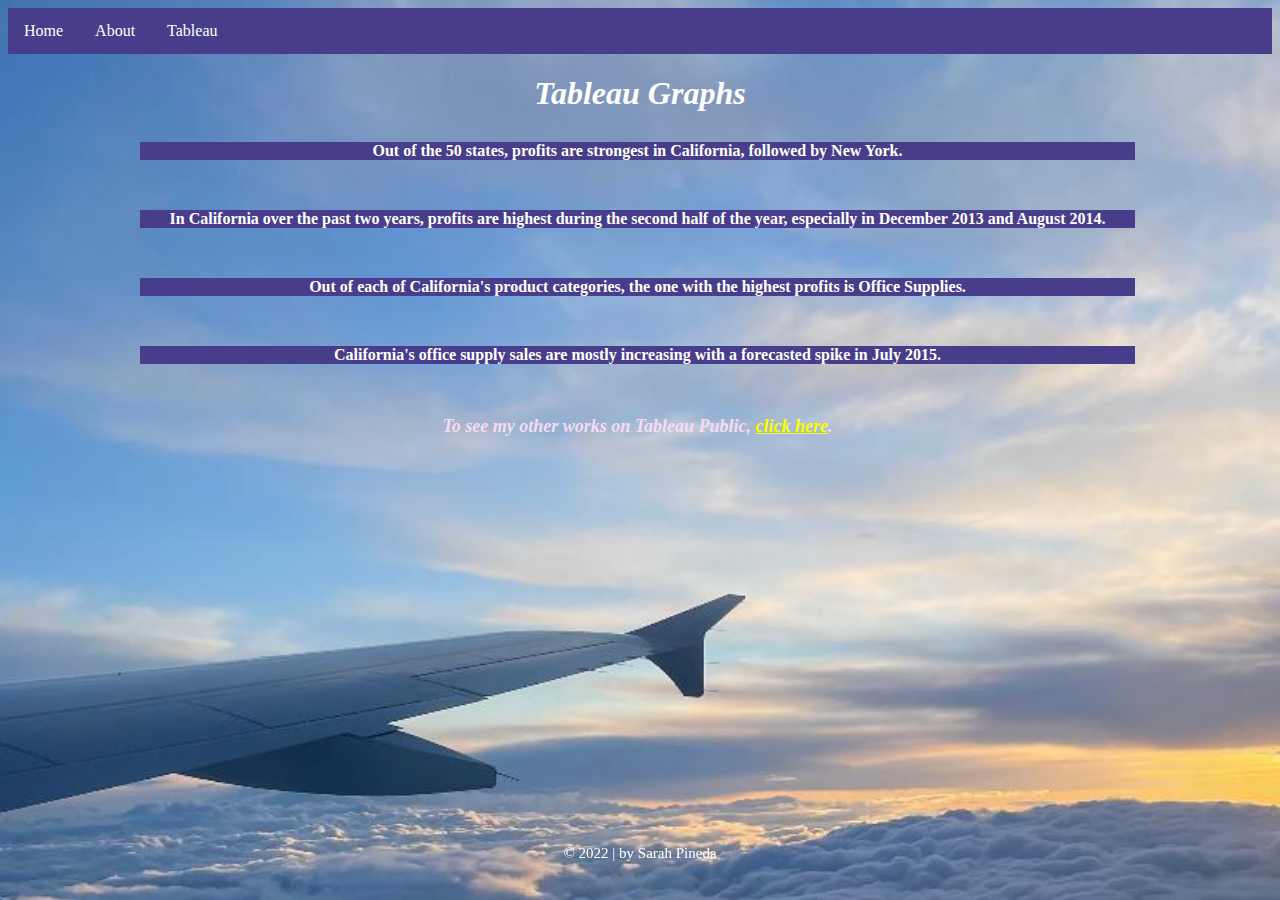
<file: html/tableau.html>
<!--Sarah Pineda 4/14/2022 11:55 pm-->
<!DOCTYPE html>
<html lang="en">
    <head>
        <meta charset="UTF-8">
        <meta http-equiv="X-UA-Compatible" content="IE=edge">
        <meta name="viewport" content="width=device-width, initial-scale=1.0">
        <title>Sarah Pineda - Tableau</title>
        <link href="../styles/bootstyles.css" rel="stylesheet" />
    </head>
    <body class="homeBG" title="plane window view">
        <div class="header">
            <ul>
                <li><a class="active" href="../index.html">Home</a></li>
                <li><a href="about.html">About</a></li>
                <li><a href="tableau.html">Tableau</a></li>
            </ul>
            <h1 class="title"> Tableau Graphs </h1>
        </div>
    <div class="center-graphic">
        <div class="mainbody"> 
            <br>
            <div class='tableauPlaceholder' id='viz1649978421083' style='position: relative'><noscript><a href='#'><img alt='Sheet 1 ' src='https:&#47;&#47;public.tableau.com&#47;static&#47;images&#47;US&#47;USProfits_16499776217770&#47;Sheet1&#47;1_rss.png' 
                style='border: none' /></a></noscript><object class='tableauViz'  style='display:none;'><param name='host_url' value='https%3A%2F%2Fpublic.tableau.com%2F' /> <param name='embed_code_version' value='3' /> <param name='site_root' value='' /><param 
                name='name' value='USProfits_16499776217770&#47;Sheet1' /><param name='tabs' value='no' /><param name='toolbar' value='yes' /><param name='static_image' value='https:&#47;&#47;public.tableau.com&#47;static&#47;images&#47;US&#47;USProfits_16499776217770&#47;Sheet1&#47;1.png' />
                <param name='animate_transition' value='yes' /><param name='display_static_image' value='yes' /><param name='display_spinner' value='yes' /><param name='display_overlay' value='yes' /><param name='display_count' value='yes' /><param name='language' value='en-US' /><param name='filter'
                value='publish=yes' /></object></div><script type='text/javascript'> var divElement = document.getElementById('viz1649978421083'); var vizElement = divElement.getElementsByTagName('object')[0]; vizElement.style.width='100%';vizElement.style.height=(divElement.offsetWidth*0.75)+'px';                    
                var scriptElement = document.createElement('script'); scriptElement.src = 'https://public.tableau.com/javascripts/api/viz_v1.js'; vizElement.parentNode.insertBefore(scriptElement, vizElement); </script>
                    <p class="textbackground">Out of the 50 states, profits are strongest in California, followed by New York.</p> <br>

            <div class='tableauPlaceholder' id='viz1649979772990' style='position: relative'><noscript><a href='#'><img alt='Sheet 2 ' src='https:&#47;&#47;public.tableau.com&#47;static&#47;images&#47;Ca&#47;CaliforniaProfit2013-2014_16499777003620&#47;Sheet2&#47;1_rss.png' style='border: none' /></a></noscript><object 
                class='tableauViz'  style='display:none;'><param name='host_url' value='https%3A%2F%2Fpublic.tableau.com%2F' /> <param name='embed_code_version' value='3' /> <param name='site_root' value='' /><param name='name' value='CaliforniaProfit2013-2014_16499777003620&#47;Sheet2' /><param name='tabs' value='no' /><param 
                name='toolbar' value='yes' /><param name='static_image' value='https:&#47;&#47;public.tableau.com&#47;static&#47;images&#47;Ca&#47;CaliforniaProfit2013-2014_16499777003620&#47;Sheet2&#47;1.png' /> <param name='animate_transition' value='yes' /><param name='display_static_image' value='yes' /><param name='display_spinner' 
                value='yes' /><param name='display_overlay' value='yes' /><param name='display_count' value='yes' /><param name='language' value='en-US' /><param name='filter' value='publish=yes' /></object></div>                <script type='text/javascript'>                    var divElement = document.getElementById('viz1649979772990');                    
                var vizElement = divElement.getElementsByTagName('object')[0]; vizElement.style.width='100%';vizElement.style.height=(divElement.offsetWidth*0.75)+'px';                    var scriptElement = document.createElement('script');                    scriptElement.src = 'https://public.tableau.com/javascripts/api/viz_v1.js';                    
                vizElement.parentNode.insertBefore(scriptElement, vizElement); </script>
                    <p class="textbackground">In California over the past two years, profits are highest during the second half of the year, especially in December 2013 and August 2014.</p><br>

            <div class='tableauPlaceholder' id='viz1649979796284' style='position: relative'><noscript><a href='#'><img alt='Sheet 3 ' src='https:&#47;&#47;public.tableau.com&#47;static&#47;images&#47;Ca&#47;CaliforniaProfitbyProductCategory_16499778905920&#47;Sheet3&#47;1_rss.png' style='border: none' /></a></noscript><object class='tableauViz'  
                style='display:none;'><param name='host_url' value='https%3A%2F%2Fpublic.tableau.com%2F' /> <param name='embed_code_version' value='3' /> <param name='site_root' value='' /><param name='name' value='CaliforniaProfitbyProductCategory_16499778905920&#47;Sheet3' /><param name='tabs' value='no' /><param name='toolbar' value='yes' /><param 
                name='static_image' value='https:&#47;&#47;public.tableau.com&#47;static&#47;images&#47;Ca&#47;CaliforniaProfitbyProductCategory_16499778905920&#47;Sheet3&#47;1.png' /> <param name='animate_transition' value='yes' /><param name='display_static_image' value='yes' /><param name='display_spinner' value='yes' /><param name='display_overlay' value='yes' /><param 
                name='display_count' value='yes' /><param name='language' value='en-US' /><param name='filter' value='publish=yes' /></object></div>                <script type='text/javascript'>                    var divElement = document.getElementById('viz1649979796284');                    var vizElement = divElement.getElementsByTagName('object')[0];                    
                vizElement.style.width='100%';vizElement.style.height=(divElement.offsetWidth*0.75)+'px'; var scriptElement = document.createElement('script');                    scriptElement.src = 'https://public.tableau.com/javascripts/api/viz_v1.js';                    vizElement.parentNode.insertBefore(scriptElement, vizElement);   </script>
                    <p class="textbackground">Out of each of California's product categories, the one with the highest profits is Office Supplies.</p><br>

            <div class='tableauPlaceholder' id='viz1649979810433' style='position: relative'><noscript><a href='#'><img alt='Sheet 4 ' src='https:&#47;&#47;public.tableau.com&#47;static&#47;images&#47;Ca&#47;CaliforniaSalesForecast_16499781151700&#47;Sheet4&#47;1_rss.png' style='border: none' /></a></noscript><object class='tableauViz'  
                style='display:none;'><param name='host_url' value='https%3A%2F%2Fpublic.tableau.com%2F' /> <param name='embed_code_version' value='3' /> <param name='site_root' value='' /><param name='name' value='CaliforniaSalesForecast_16499781151700&#47;Sheet4' /><param name='tabs' value='no' /><param name='toolbar' value='yes' /><param 
                name='static_image' value='https:&#47;&#47;public.tableau.com&#47;static&#47;images&#47;Ca&#47;CaliforniaSalesForecast_16499781151700&#47;Sheet4&#47;1.png' /> <param name='animate_transition' value='yes' /><param name='display_static_image' value='yes' /><param name='display_spinner' value='yes' /><param name='display_overlay' value='yes' /><param 
                name='display_count' value='yes' /><param name='language' value='en-US' /><param name='filter' value='publish=yes' /></object></div>                <script type='text/javascript'>                    var divElement = document.getElementById('viz1649979810433');                    var vizElement = divElement.getElementsByTagName('object')[0];                    
                vizElement.style.width='100%';vizElement.style.height=(divElement.offsetWidth*0.75)+'px'; var scriptElement = document.createElement('script');                    scriptElement.src = 'https://public.tableau.com/javascripts/api/viz_v1.js';                    vizElement.parentNode.insertBefore(scriptElement, vizElement); </script>
                    <p class="textbackground">California's office supply sales are mostly increasing with a forecasted spike in July 2015.</p><br>

            <p class="moreTableau">To see my other works on Tableau Public, <a href="https://public.tableau.com/app/profile/sarah.pineda" title="Tableau Profile" target="_blank">click here</a>. <p>&nbsp;</p><p>&nbsp;</p>
        </div>
    </div>   
        <div class="footer"> 
             &copy; 2022 | by Sarah Pineda
        </div>
    </body>
</html>
</file>
<file: styles/bootstyles.css>
ul {
    list-style-type: none;
    margin: 0;
    padding: 0;
    overflow: hidden;
    background-color:darkslateblue;
  }
  
li {
    float: left;
  }
  
li a {
    display: block;
    color: white;
    text-align: center;
    padding: 14px 16px;
    text-decoration: none;
  }
  
li a:hover {
    background-color: #111;
  }

.header {
    top: 5px;
    left: 5px;
    right: 5px;
    height: 100px;
    color: white;
    text-align: center;
  }

.mainbody {
    top: 114px;
    bottom: 64px;
    right: 114px;
    left: 114px;
    padding-right: 5px;
    font-weight: bold;
    color: white;
    font-size: medium;
    text-align: center;
  }

.footer {
    bottom: 5px;
    height: 50px;
    left: 5px;
    right: 5px;
    font-size: 15px; 
    color: white; 
    text-align: center; 
    position: fixed;
  }

.title {
    font-style:italic ;
}

.homeBG { background-image: url('../images/skyplane.jpg');
    background-size: 1600px;}

.center-graphic {
    margin:auto; 
    max-width: 1000px;
}

.moreTableau {
    font-size: large;
    font-style: oblique;
    font-weight: bold;
    color: rgba(250, 220, 245, 0.979);
} 

a {
    color: yellow;
    text-decoration:bold;
    text-decoration: underline;
}

.textbackground {
    background-color: darkslateblue;
}
</file>
